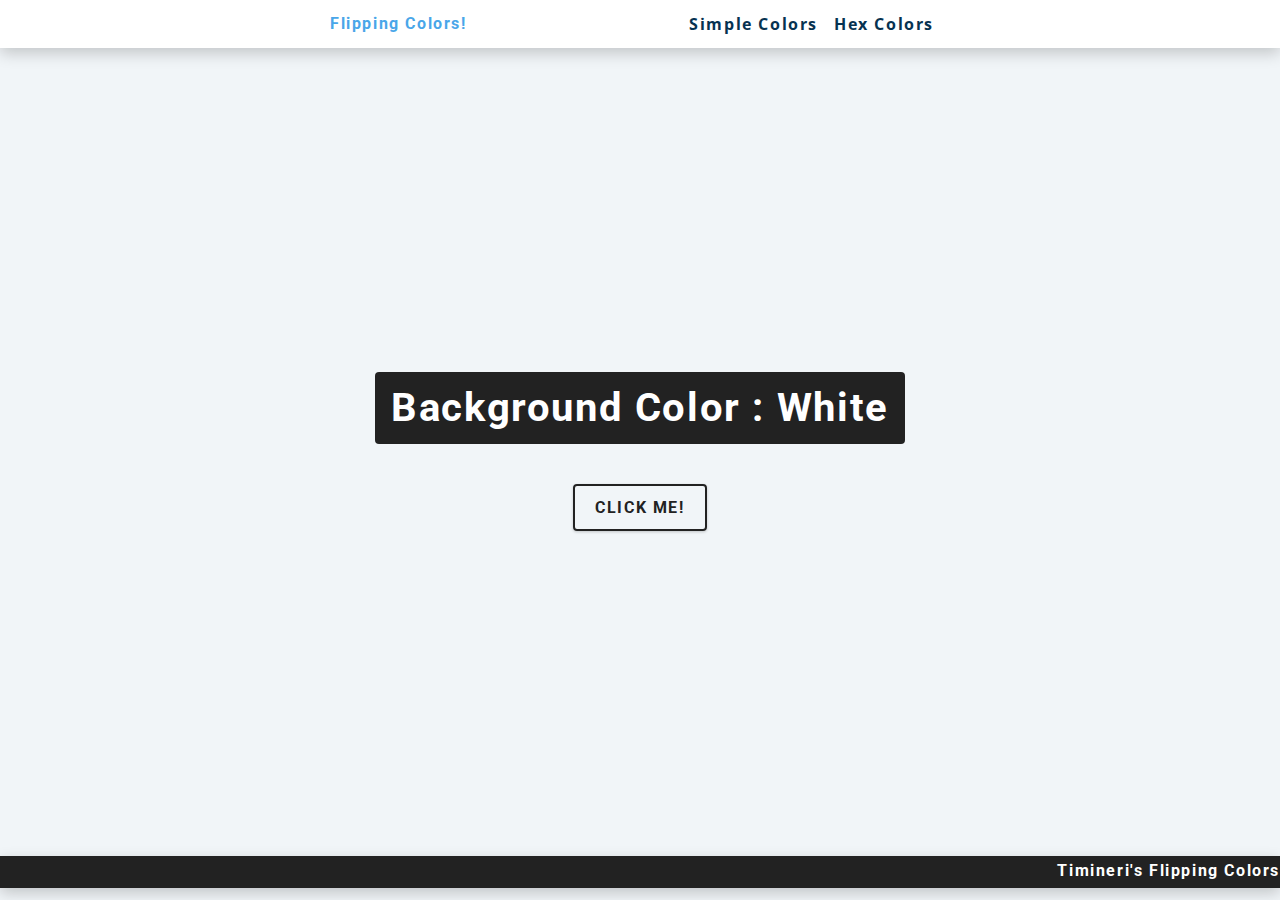
<file: index.html>
<!DOCTYPE html>
<html lang="en">
  <head>
    <meta charset="UTF-8" />
    <meta name="viewport" content="width=device-width, initial-scale=1.0" />
    <title>Color Flipper || Simple</title>

    <!-- styles -->
    <link rel="stylesheet" href="styles.css" />
  </head>
  <body>
    <nav>
      <div class="nav-center">
        <h4>Flipping colors!</h4>
        <ul class="nav-links">
          <li>
            <a href="index.html">Simple Colors</a>
          </li>
          <li>
            <a href="hex.html">hex Colors</a>
          </li>
        </ul>
      </div>
    </nav>

    <main>
      <div class="container">
        <h2>
          <span class="background"> background color : </span>
          <span class="color"> White </span>
        </h2>
        <button class="btn btn-hero" id="btn">click me!</button>
      </div>
    </main>

    <footer>
        <h4 class="ft-text">timineri's flipping colors</h4>
    </footer>
    </body>
    <!-- javascript -->
    <script src="simple.js"></script>
  </body>
</html>
</file>
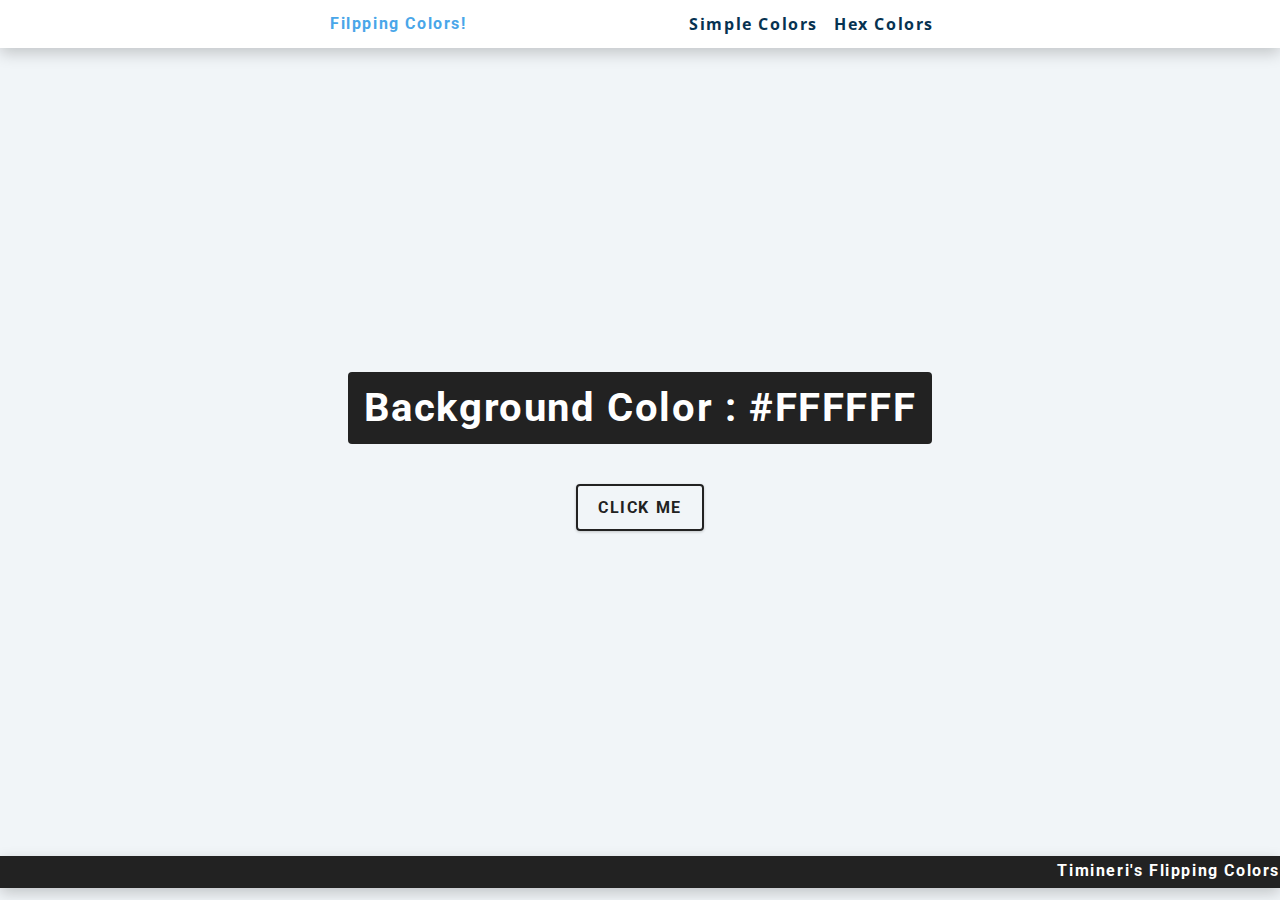
<file: hex.html>
<!DOCTYPE html>
<html lang="en">
  <head>
    <meta charset="UTF-8" />
    <meta name="viewport" content="width=device-width, initial-scale=1.0" />
    <title>Color Flipper || Hex</title>

    <!-- styles -->
    <link rel="stylesheet" href="styles.css" />
  </head>

  <body>
    <nav>
      <div class="nav-center">
        <h4>Filpping Colors!</h4>
        <ul class="nav-links">
          <li><a href="index.html">simple colors</a></li>
          <li><a href="hex.html">hex colors</a></li>
        </ul>
      </div>
    </nav>
    <main>
      <div class="container">
        <h2>
          <span class="background"> background color : </span>
          <span class="color">#FFFFFF</span>
        </h2>
        <button class="btn btn-hero" id="btn">click me</button>
      </div>
    </main>

    <footer>
      <h4 class="ft-text">timineri's flipping colors</h4>
    </footer>
    <!-- javascript -->
    <script src="hex.js"></script>
  </body>
</html>
</file>
<file: styles.css>
/*
=============== 
Fonts
===============
*/
@import url("https://fonts.googleapis.com/css?family=Open+Sans|Roboto:400,700&display=swap");

/*
=============== 
Variables
===============
*/

:root {
  /* dark shades of primary color*/
  --clr-primary-1: hsl(205, 86%, 17%);
  --clr-primary-2: hsl(205, 77%, 27%);
  --clr-primary-3: hsl(205, 72%, 37%);
  --clr-primary-4: hsl(205, 63%, 48%);
  /* primary/main color */
  --clr-primary-5: hsl(205, 78%, 60%);
  /* lighter shades of primary color */
  --clr-primary-6: hsl(205, 89%, 70%);
  --clr-primary-7: hsl(205, 90%, 76%);
  --clr-primary-8: hsl(205, 86%, 81%);
  --clr-primary-9: hsl(205, 90%, 88%);
  --clr-primary-10: hsl(205, 100%, 96%);
  /* darkest grey - used for headings */
  --clr-grey-1: hsl(209, 61%, 16%);
  --clr-grey-2: hsl(211, 39%, 23%);
  --clr-grey-3: hsl(209, 34%, 30%);
  --clr-grey-4: hsl(209, 28%, 39%);
  /* grey used for paragraphs */
  --clr-grey-5: hsl(210, 22%, 49%);
  --clr-grey-6: hsl(209, 23%, 60%);
  --clr-grey-7: hsl(211, 27%, 70%);
  --clr-grey-8: hsl(210, 31%, 80%);
  --clr-grey-9: hsl(212, 33%, 89%);
  --clr-grey-10: hsl(210, 36%, 96%);
  --clr-white: #fff;
  --clr-red-dark: hsl(360, 67%, 44%);
  --clr-red-light: hsl(360, 71%, 66%);
  --clr-green-dark: hsl(125, 67%, 44%);
  --clr-green-light: hsl(125, 71%, 66%);
  --clr-black: #222;
  --ff-primary: "Roboto", sans-serif;
  --ff-secondary: "Open Sans", sans-serif;
  --transition: all 0.3s linear;
  --spacing: 0.1rem;
  --radius: 0.25rem;
  --light-shadow: 0 5px 15px rgba(0, 0, 0, 0.1);
  --dark-shadow: 0 5px 15px rgba(0, 0, 0, 0.2);
  --max-width: 1170px;
  --fixed-width: 620px;
}
/*
=============== 
Global Styles
===============
*/

*,
::after,
::before {
  margin: 0;
  padding: 0;
  box-sizing: border-box;
}
body {
  font-family: var(--ff-secondary);
  background: var(--clr-grey-10);
  color: var(--clr-grey-1);
  line-height: 1.5;
  font-size: 0.875rem;
}
ul {
  list-style-type: none;
}
a {
  text-decoration: none;
}
h1,
h2,
h3,
h4 {
  letter-spacing: var(--spacing);
  text-transform: capitalize;
  line-height: 1.25;
  margin-bottom: 0.75rem;
  font-family: var(--ff-primary);
}
h1 {
  font-size: 3rem;
}
h2 {
  font-size: 2rem;
}
h3 {
  font-size: 1.25rem;
}
h4 {
  font-size: 0.875rem;
}
p {
  margin-bottom: 1.25rem;
  color: var(--clr-grey-5);
}
@media screen and (min-width: 800px) {
  h1 {
    font-size: 4rem;
  }
  h2 {
    font-size: 2.5rem;
  }
  h3 {
    font-size: 1.75rem;
  }
  h4 {
    font-size: 1rem;
  }
  body {
    font-size: 1rem;
  }
  h1,
  h2,
  h3,
  h4 {
    line-height: 1;
  }
}
/*  global classes */

/* section */
.section {
  padding: 5rem 0;
}

.section-center {
  width: 90vw;
  margin: 0 auto;
  max-width: 1170px;
}
@media screen and (min-width: 992px) {
  .section-center {
    width: 95vw;
  }
}
main {
  min-height: 100vh;
  display: grid;
  place-items: center;
}

/*
=============== 
Nav
===============
*/
nav {
  background: var(--clr-white);
  height: 3rem;
  display: grid;
  align-items: center;
  box-shadow: var(--dark-shadow);
}
.nav-center {
  width: 90vw;
  max-width: var(--fixed-width);
  margin: 0 auto;
  display: flex;
  align-items: center;
  justify-content: space-between;
}
.nav-center h4 {
  margin-bottom: 0;
  color: var(--clr-primary-5);
}
.nav-links {
  display: flex;
}
nav a {
  text-transform: capitalize;
  font-weight: 700;
  font-size: 1rem;
  color: var(--clr-primary-1);
  letter-spacing: var(--spacing);
  margin-right: 1rem;
}
nav a:hover {
  color: var(--clr-primary-5);
}
/*
=============== 
Container
===============
*/
main {
  min-height: calc(95.1vh - 3rem);
  display: grid;
  place-items: center;
}
.container {
  text-align: center;
}
.container h2 {
  background: var(--clr-black);
  color: var(--clr-white);
  padding: 1rem;
  border-radius: var(--radius);
  margin-bottom: 2.5rem;
}

.btn-hero {
  font-family: var(--ff-primary);
  text-transform: uppercase;
  background: transparent;
  color: var(--clr-black);
  letter-spacing: var(--spacing);
  display: inline-block;
  font-weight: 700;
  transition: var(--transition);
  border: 2px solid var(--clr-black);
  cursor: pointer;
  box-shadow: 0 1px 3px rgba(0, 0, 0, 0.2);
  border-radius: var(--radius);
  font-size: 1rem;
  padding: 0.75rem 1.25rem;
}
.btn-hero:hover {
  color: var(--clr-white);
  background: var(--clr-black);
}

footer {
  background: var(--clr-black);
  height: 2rem;
  box-shadow: var(--dark-shadow);
}

.ft-text{
  color: var(--clr-white);
  text-align: end;
  padding-top: 7px;
}
</file>
